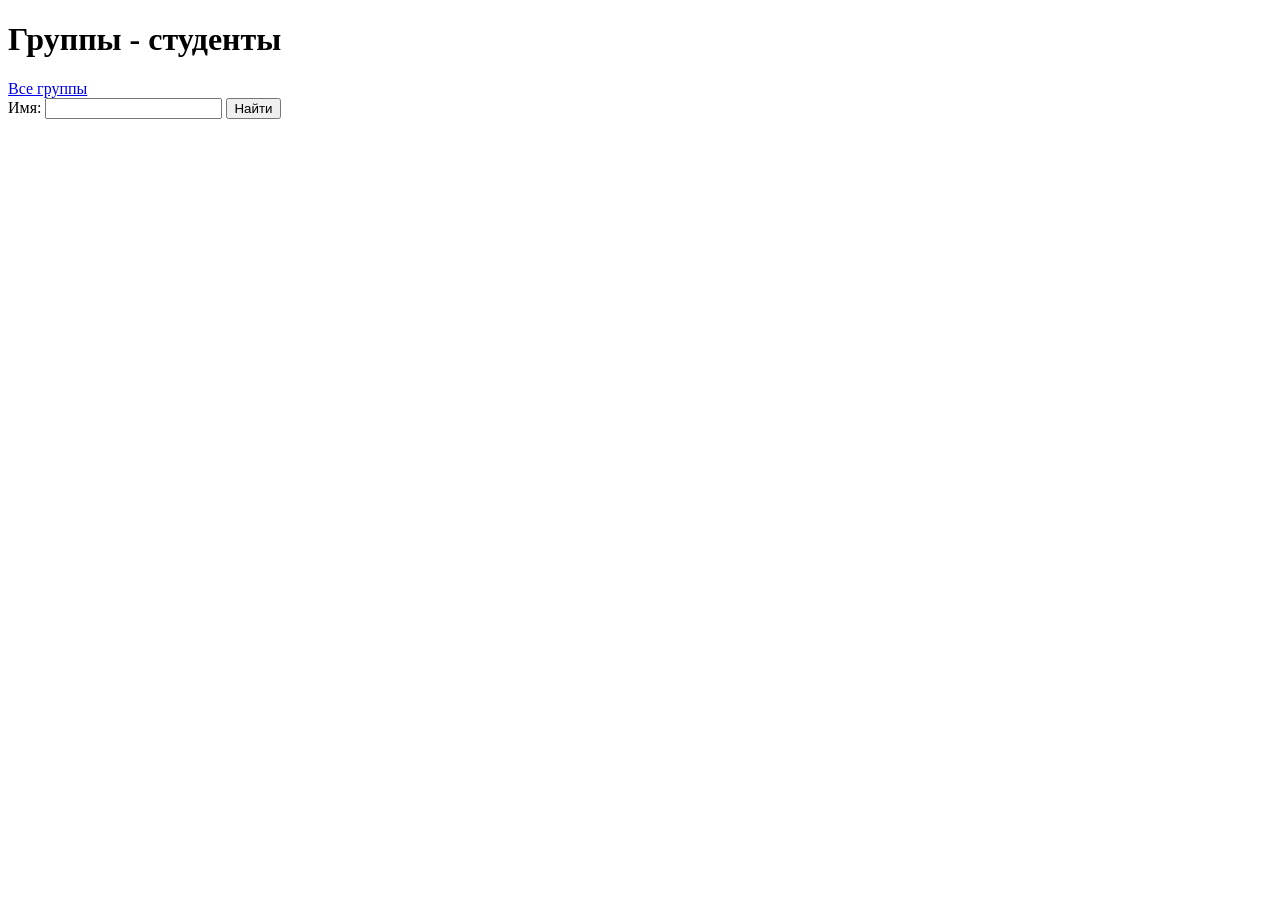
<file: src/main/resources/templates/index.html>
<!DOCTYPE html>
<html lang="en">
<head>
    <meta charset="UTF-8">
    <title>Start page</title>
</head>
<body>
    <h1>Группы - студенты</h1>
    <a href="groups">Все группы</a>
    <form method="post" action="find_student">
        <label for="name">Имя: </label>
        <input type="text" name="name" id="name">
        <input type="submit" value="Найти">
    </form>
</body>
</html>
</file>
